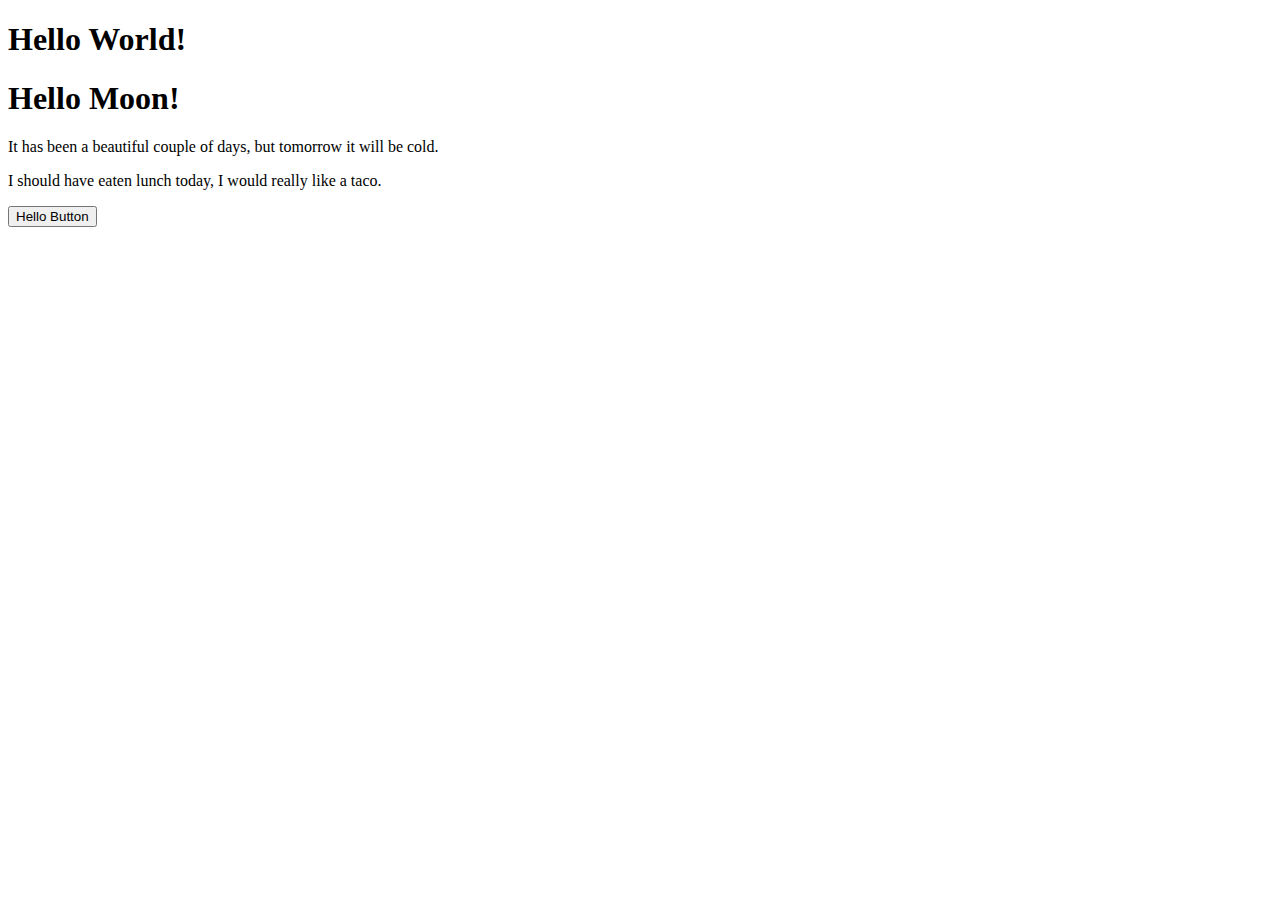
<file: In_Class_Projects/Project_1/index.html>
<!DOCTYPE HTML>
<html>
<head>
<title>The HTML Template</title>
   
     <link rel="stylesheet" href="https://maxcdn.bootstrapcdn.com/bootstrap/3.3.6/css/bootstrap.min.css" integrity="sha384-1q8mTJOASx8j1Au+a5WDVnPi2lkFfwwEAa8hDDdjZlpLegxhjVME1fgjWPGmkzs7" crossorigin="anonymous" />

     <script src="https://ajax.googleapis.com/ajax/libs/jquery/2.2.0/jquery.min.js"></script> 
</head>  
<body>
  <h1 class="world">Hello World!</h1>
  <h1 class="moon" id = "taco">Hello Moon!</h1>
  <p>It has been a beautiful couple of days, but tomorrow it will be cold.</p>
  <p class ="moon" id = "taco">I should have eaten lunch today, I would really like a taco.</p>
  <button type="button" id="btn" class="btn btn-lg btn-default">Hello Button</button>

  <script type="text/javascript">
      //document.getElementById("btn").addEventListener("click", function(){
      //  alert("Hello World!");
      //});

      $("#btn").on("click", function(){
           alert("Hello World!");
      })

  </script>
</body>
</html>
</file>
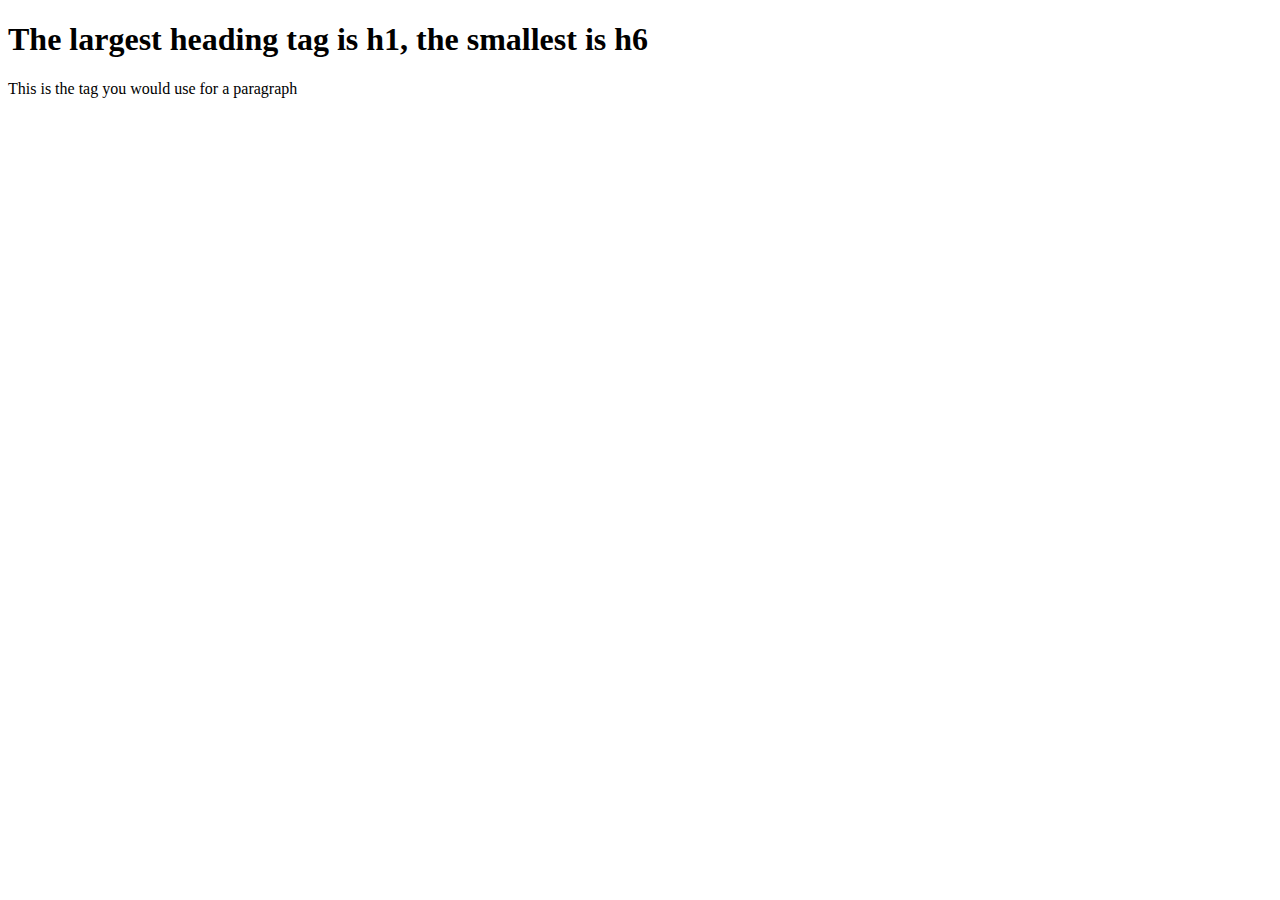
<file: Laboratory/no1.html>
<!DOCTYPE HTML>
<html>
<head>
<title>Experimenting with HTML</title>
</head>
<body>
   <h1>The largest heading tag is h1, the smallest is h6</h1>
   <p>This is the tag you would use for a paragraph</p> 

</body>
</html>
</file>
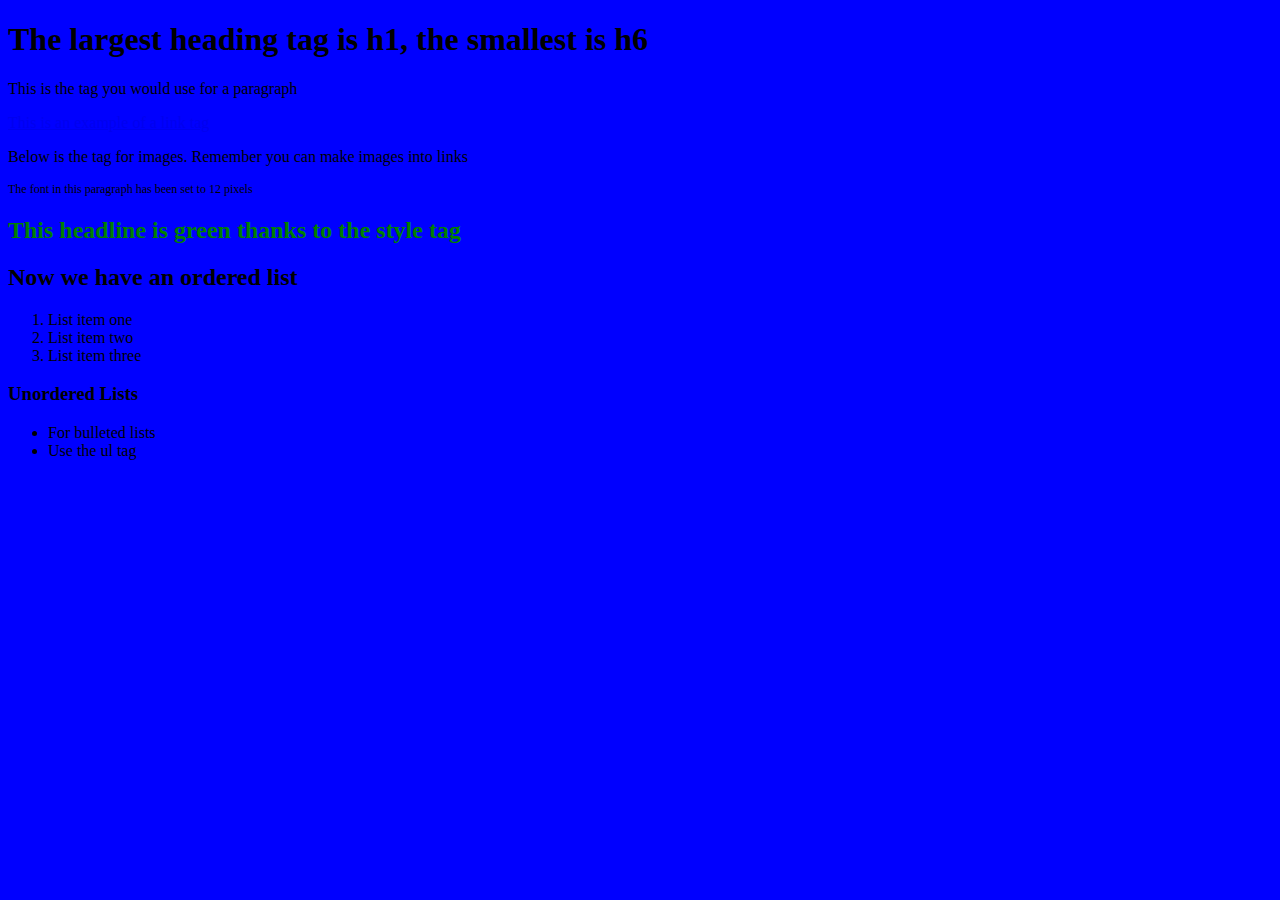
<file: Notes/HTML_Template.html>
<!DOCTYPE HTML>
<html>
<head>
<title>The HTML Template</title>
</head>
<body style="background-color: blue">
    <!-- this is how you make a comment -->
    <!-- the style attribute is used for color, font-size, font-family, text-align-->
   <h1>The largest heading tag is h1, the smallest is h6</h1>
   <p>This is the tag you would use for a paragraph</p> 
   <a href="http://www.google.com">This is an example of a link tag</a>
   <p>Below is the tag for images. Remember you can make images into links</p>
   <!--<img src="url" />-->
   <p style="font-size: 12px">The font in this paragraph has been set to 12 pixels</p>
   <h2 style="color: green">This headline is green thanks to the style tag</h2>
   <h2>Now we have an ordered list</h2>
   <ol>
        <li>List item one</li>
        <li>List item two</li>
        <li>List item three</li>
   </ol>
   <h3>Unordered Lists</h3>
   <ul>
        <li>For bulleted lists</li>
        <li>Use the ul tag</li>
   </ul>
</body>
</html>
</file>
